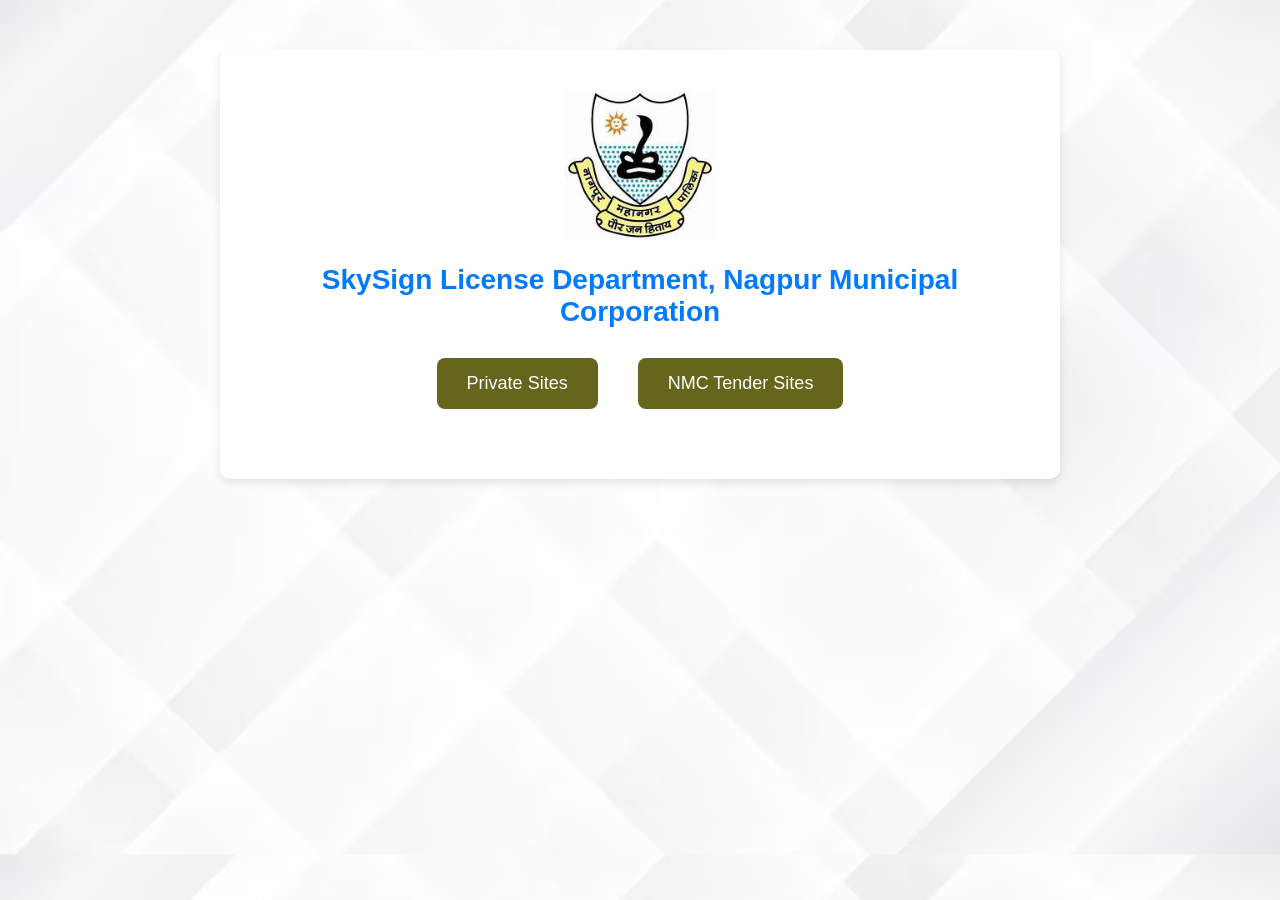
<file: NMC login page/index.html>
<!DOCTYPE html>
<html lang="en">
  <head>
    <meta charset="UTF-8" />
    <meta name="viewport" content="width=device-width, initial-scale=1.0" />
    <title>SkySign License Department</title>
    <link rel="stylesheet" href="style.css" />
  </head>
  <body>
    <div class="container">
      <img class="logo" src="logo.jpeg.jpg" alt="NMC Logo" width="100" />
      <div class="header">
        SkySign License Department, Nagpur Municipal Corporation
      </div>

      <div class="btn-group">
        <div style="position: relative">
          <button id="private-sites-btn">Private Sites</button>
          <div class="hidden-options" id="hidden-options1">
            <a href="pageNotFound.html"><button>Hoardings</button></a>
            <a href="pageNotFound.html"><button>Metro Kiosk</button></a>
            <a href="pageNotFound.html"><button>Metro Gantry</button></a>
            <a href="pageNotFound.html"><button>Shop Board</button></a>
          </div>
        </div>
        <div style="position: relative">
          <button id="tender-sites-btn">NMC Tender Sites</button>
          <div class="hidden-options" id="hidden-options2">
            <a href="pageNotFound.html"><button>Hoardings</button></a>
            <a href="pageNotFound.html"><button>Kiosk</button></a>
            <a href="pageNotFound.html"><button>Gantry</button></a>
            <a href="pageNotFound.html"><button>Banner Stand</button></a>
          </div>
        </div>
      </div>
    </div>

    <script src="main.js"></script>
  </body>
</html>
</file>
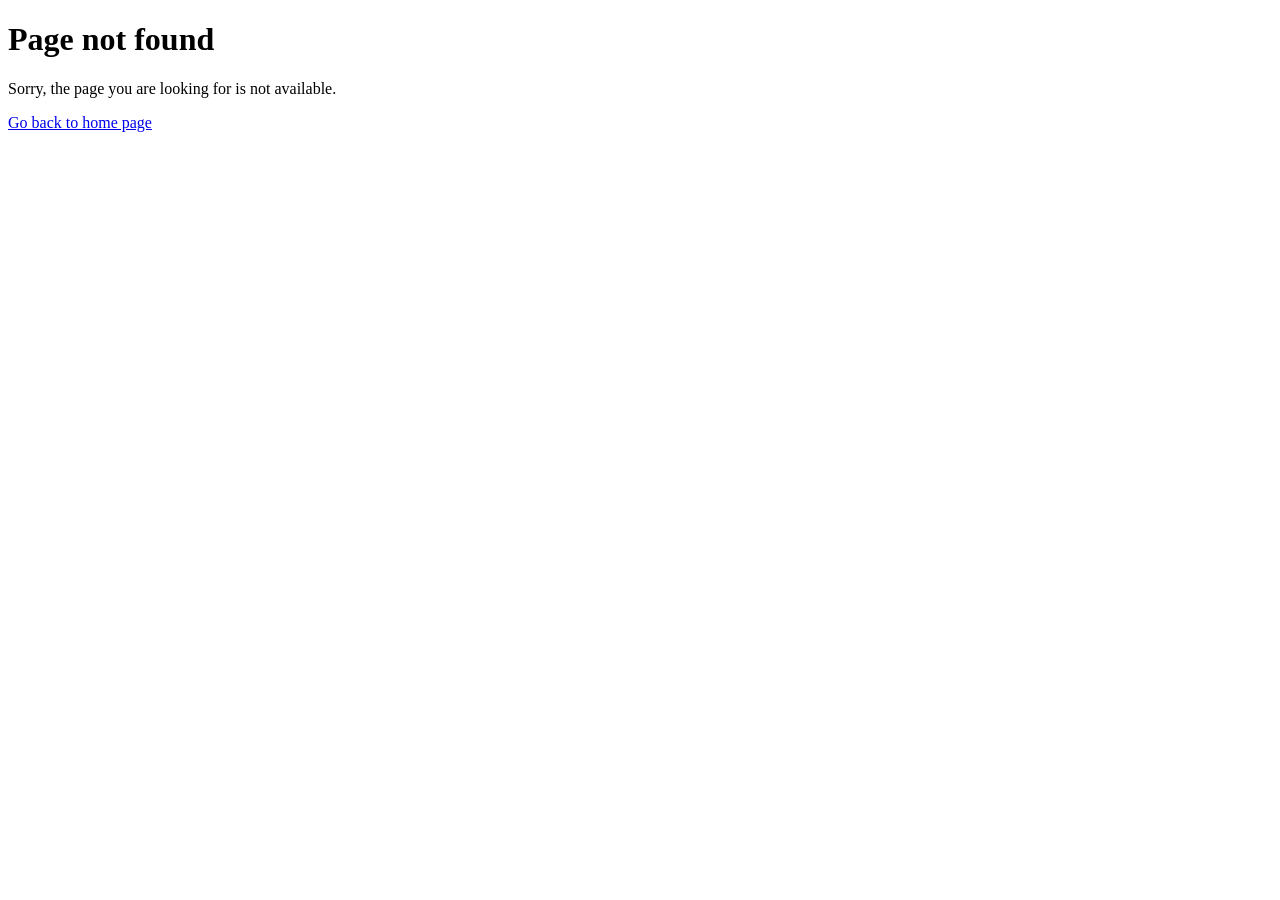
<file: NMC login page/pageNotFound.html>
<!DOCTYPE html>
<html lang="en">
<head>
    <meta charset="UTF-8">
    <meta name="viewport" content="width=device-width, initial-scale=1.0">
    <title>page not found</title>
</head>
<body>
    <h1>Page not found</h1>
    <p>Sorry, the page you are looking for is not available.</p>
    <a href="index.html">Go back to home page</a>
</body>
</html>
</file>
<file: NMC login page/style.css>
body {
    font-family: Arial, sans-serif;
    text-align: center;
    margin: 0;
    padding: 0;
    /* background-color: #efefef; */
    background-image: url('background.png');
    background-size: cover;
}

.container {
    position: relative; 
    padding: 20px;
    max-width: 800px;
    margin: 50px auto;
    background-color: #fff;
    border-radius: 10px;
    box-shadow: 0 4px 8px rgba(0, 0, 0, 0.1);
    text-align: center;
}

.logo {
    margin: 20px;
    height: 150px;
    width: 150px;
}

.header {
    font-size: 28px;
    color: #007bff;
    margin-bottom: 30px;
    font-weight: bold;
}

.btn-group {
    display: flex;
    justify-content: center;
    gap: 40px;
    margin-bottom: 50px;
}

.btn-group button {
    padding: 15px 30px;
    font-size: 18px;
    border: none;
    border-radius: 8px;
    cursor: pointer;
    background-color: #66651c;
    color: #fff;
    transition: background-color 0.3s ease, transform 0.3s ease;
}

.btn-group button:hover {
    background-color: #737232;
    transform: scale(1.05);
}

.hidden-options {
    display: none;
    position: absolute; 
    top: 100%; 
    left: 50%;
    transform: translateX(-50%); 
    flex-direction: column;
    align-items: center;
    margin-top: 10px;
    background-color: #fff;
    box-shadow: 0 4px 8px rgba(0, 0, 0, 0.1);
    padding: 10px;
    border-radius: 8px;
}

.hidden-options button {
    padding: 12px 24px;
    width: 10rem;
    margin: 10px;
    font-size: 16px;
    border: none;
    border-radius: 8px;
    cursor: pointer;
    background-color: #623d2a;
    color: #fff;
    transition: background-color 0.3s ease, transform 0.3s ease;
    animation: slideIn 0.5s forwards ease-out;
}

.hidden-options button:hover {
    background-color: #3c1c44;
    transform: scale(1.05);
}

@keyframes slideIn {
    from {
        opacity: 0;
        transform: translateY(20px);
    }
    to {
        opacity: 1;
        transform: translateY(0);
    }
}
</file>
